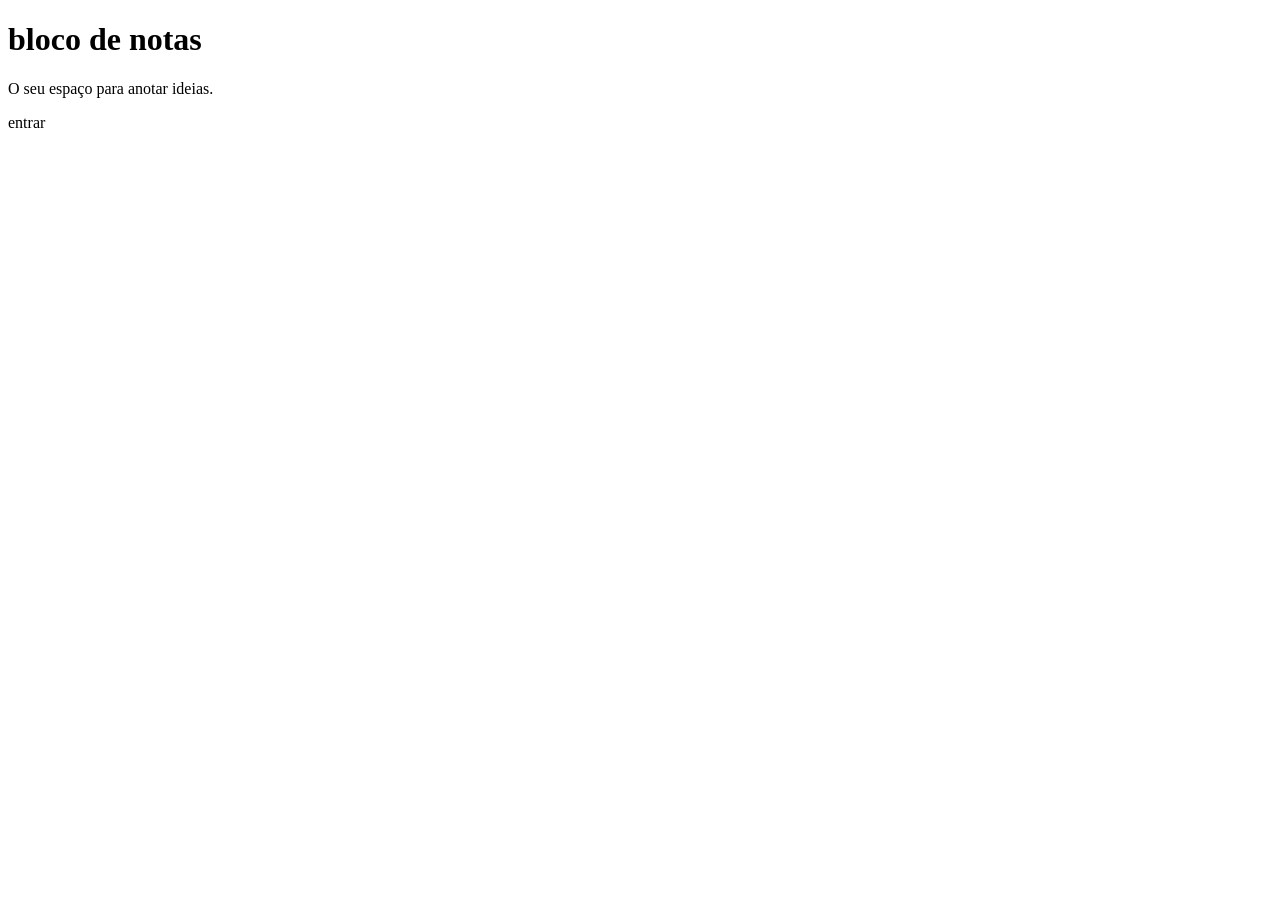
<file: bloco-notas/target/classes/templates/index.html>
<!DOCTYPE html>
<html xmlns:th="http://www.thymeleaf.org">
<head>
    <meta charset="UTF-8">
    <title>bloco de notas</title>
    <link rel="stylesheet" th:href="@{css/index.css}">
</head>
<body>
    <div class="container">
        <h1>bloco de notas</h1>
        <p>O seu espaço para anotar ideias.</p>
        <a th:href="@{/login}">entrar</a>
    </div>
</body>
</html>
</file>
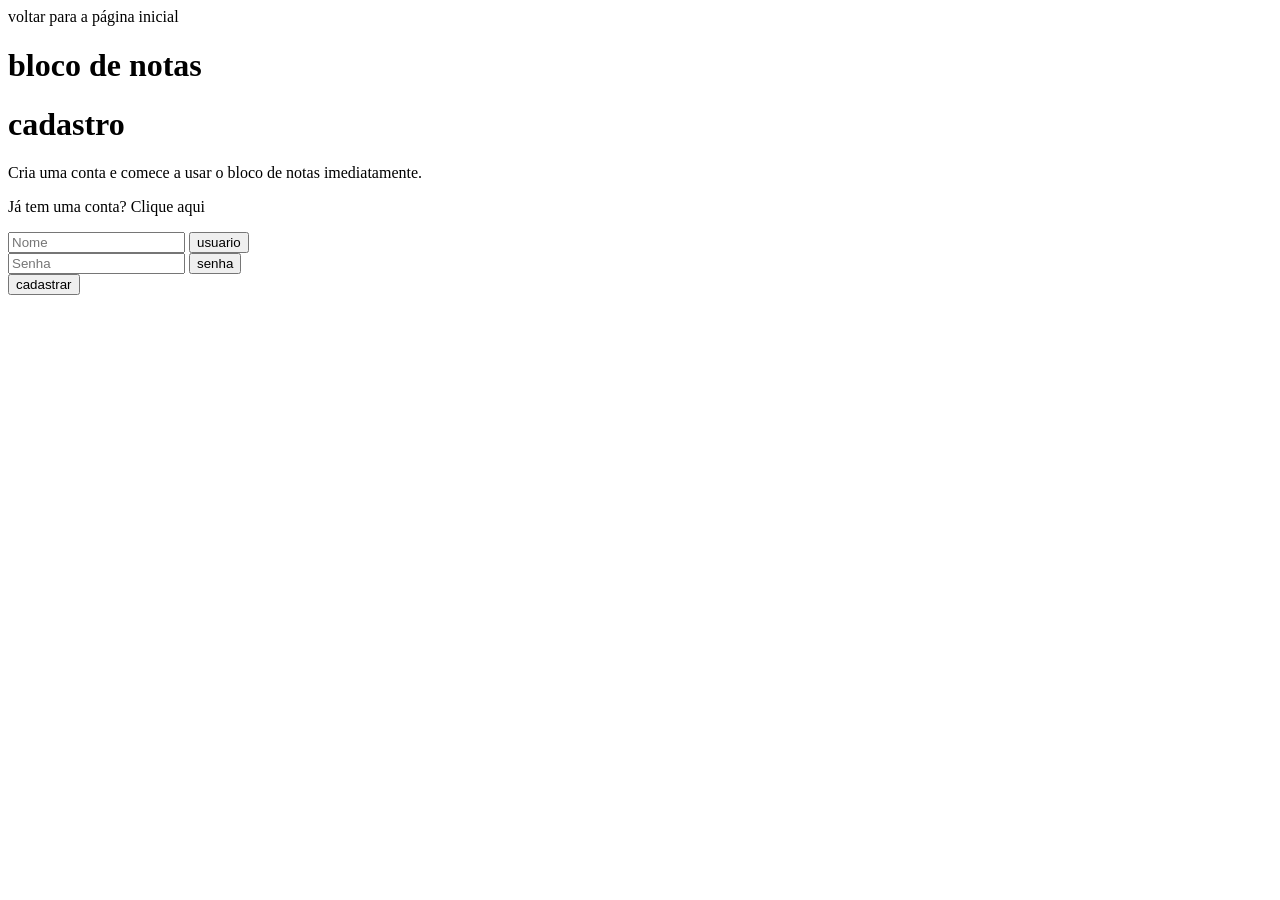
<file: bloco-notas/target/classes/templates/cadastro.html>
<!DOCTYPE html>
<html xmlns:th="http://www.thymeleaf.org">
<head>
    <meta charset="UTF-8">
    <title>bloco de notas</title>
    <link rel="stylesheet" th:href="@{css/login-cadastro.css}">
</head>
<body>
    <div class="container">
        <div class="link-cima">
            <a th:href="@{/}" class="arcoiris-link">voltar para a página inicial</a>
        </div>
        <h1>bloco de notas</h1>
        <h1>cadastro</h1>
        <p>Cria uma conta e comece a usar o bloco de notas imediatamente.</p>
        <p>Já tem uma conta? <a th:href="@{/login}" class="arcoiris">Clique aqui</a></p>

        <form th:action="@{/cadastro}" method="post">
            <div class="input-form">
                <input type="text" name="nome" placeholder="Nome">
                <button type="button">usuario</button>
            </div>
            <div class="input-form">
                <input type="password" name="senha" placeholder="Senha">
                <button type="button">senha</button>
            </div>

            <button type="submit" class="botao-diferente">cadastrar</button>
        </form>

        <p th:text="${erro}"></p>
    </div>
</body>
</html>
</file>
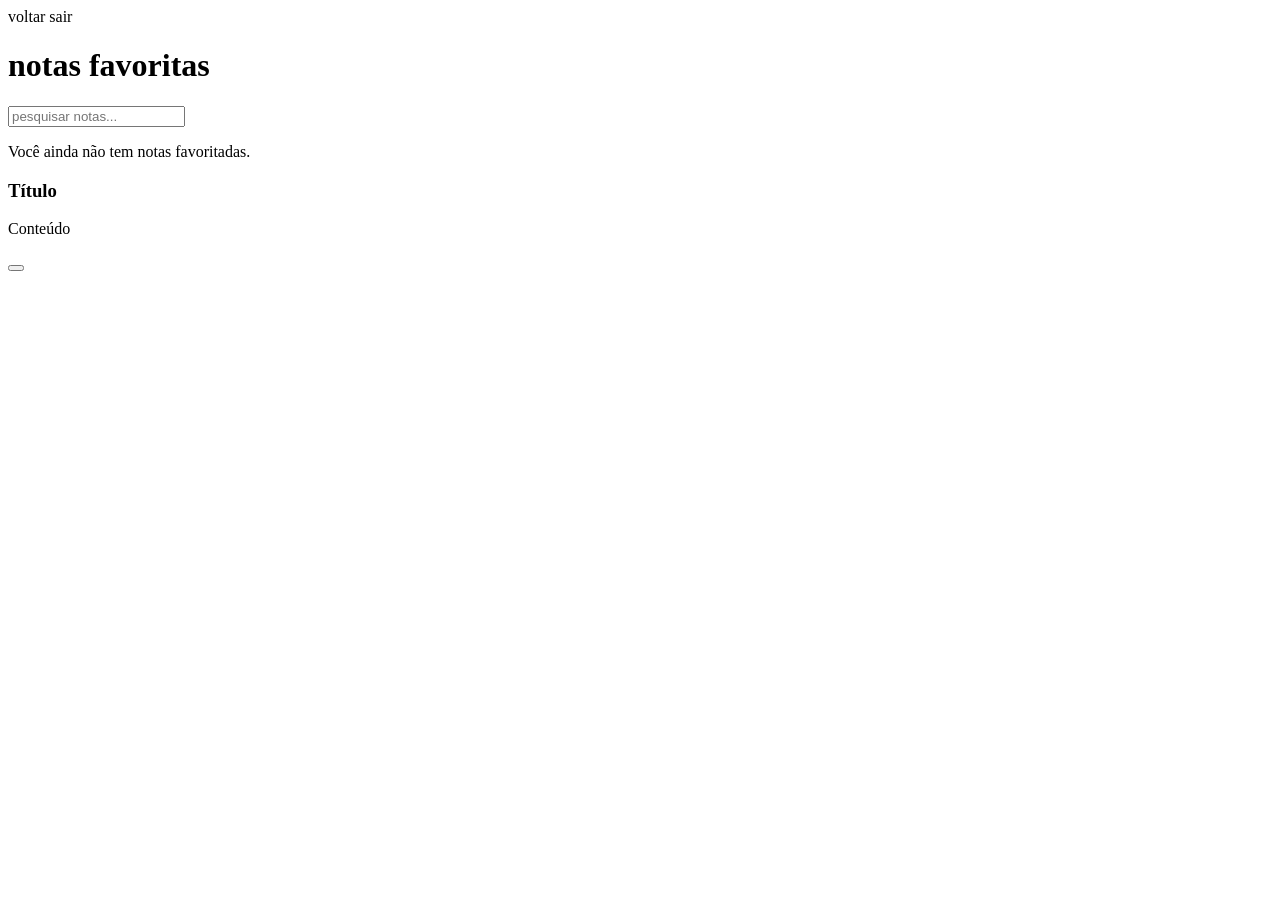
<file: bloco-notas/target/classes/templates/favoritos.html>
<!DOCTYPE html>
<html xmlns:th="http://www.thymeleaf.org">
<head>
    <meta charset="UTF-8">
    <title>bloco de notas</title>
    <link rel="stylesheet" th:href="@{css/modal-notas.css}">
</head>
<body>
    <div class="container">
        <div class="link-cima">
            <a th:href="@{/notas}" class="arcoiris-link">voltar</a>
            <a th:href="@{/}" class="arcoiris-link">sair</a>
        </div>

        <h1>notas favoritas</h1>

        <input type="text" id="search" placeholder="pesquisar notas...">

        <p id="mensagem-vazia" th:if="${notas == null or #lists.isEmpty(notas)}">
            Você ainda não tem notas favoritadas.
        </p>

        <p id="empty-message" style="display: none;">
            Nenhuma nota encontrada com esse termo.
        </p>

        <div class="notas">
            <div th:each="nota : ${notas}" class="nota">
                <h3 th:text="${nota.titulo}">Título</h3>
                <p th:text="${nota.conteudo}">Conteúdo</p>

                <div class="botoes-nota">
                    <a th:href="@{/favoritar/{id}(id=${nota.id})}">
                        <button type="button" th:text="${nota.favorita} ? 'desfavoritar' : 'favoritar'"></button>
                    </a>
                </div>
            </div>
        </div>
    </div>

    <script>
        window.onload = function () {
            const search = document.getElementById("search");
            const notas = document.querySelectorAll(".nota");
            const emptyMessage = document.getElementById("empty-message");
            const mensagemVazia = document.getElementById("mensagem-vazia");

            search.addEventListener("input", function () {
                let value = this.value.toLowerCase();
                let visibleCount = 0;

                if (mensagemVazia) {
                    mensagemVazia.style.display = "none";
                }

                notas.forEach(nota => {
                    let texto = nota.innerText.toLowerCase();
                    if (texto.includes(value)) {
                        nota.style.display = "block";
                        visibleCount++;
                    } else {
                        nota.style.display = "none";
                    }
                });

                if (notas.length > 0) {
                    emptyMessage.style.display = (visibleCount === 0 && value !== "") ? "block" : "none";
                }
                
                if (value === "" && notas.length === 0 && mensagemVazia) {
                    mensagemVazia.style.display = "block";
                }
            });
        };
    </script>
</body>
</html>
</file>
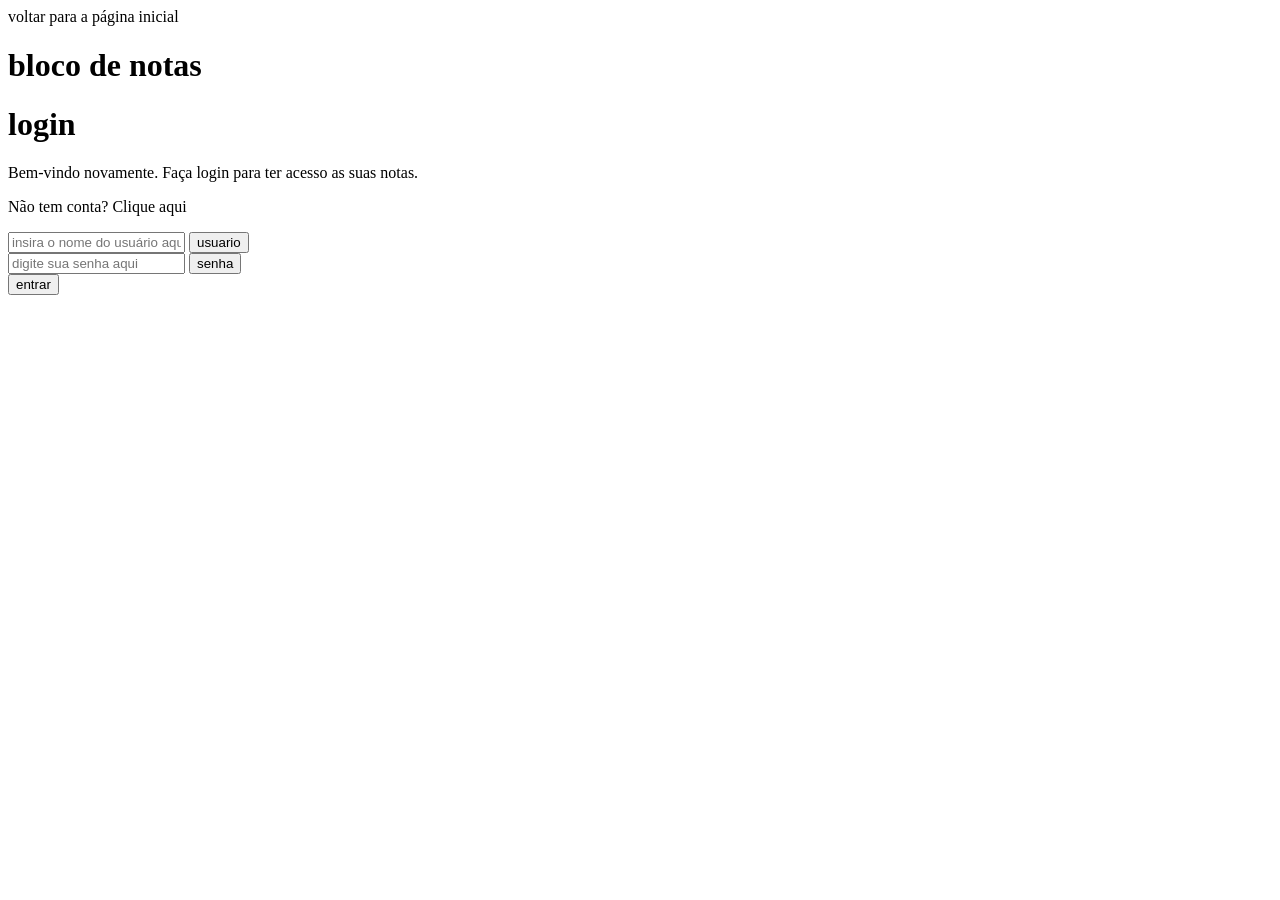
<file: bloco-notas/target/classes/templates/login.html>
<!DOCTYPE html>
<html xmlns:th="http://www.thymeleaf.org">
<head>
    <meta charset="UTF-8">
    <title>bloco de notas</title>
    <link rel="stylesheet" th:href="@{css/login-cadastro.css}">
</head>
<body>
    <div class="container">
        <div class="link-cima">
            <a th:href="@{/}" class="arcoiris-link">voltar para a página inicial</a>
        </div>
        <h1>bloco de notas</h1>
        <h1>login</h1>
        <p>Bem-vindo novamente. Faça login para ter acesso as suas notas.</p>
        <p>Não tem conta? <a th:href="@{/cadastro}" class="arcoiris">Clique aqui</a></p>

        <form th:action="@{/login}" method="post">
            <div class="input-form">
                <input type="text" name="nome" placeholder="insira o nome do usuário aqui">
                <button type="button">usuario</button>
            </div>
            <div class="input-form ">
                <input type="password" name="senha" placeholder="digite sua senha aqui">
                <button type="button">senha</button>
            </div>

            <button type="submit" class="botao-diferente">entrar</button>
        </form>

        <p th:text="${erro}"></p>
    </div>
</body>
</html>
</file>
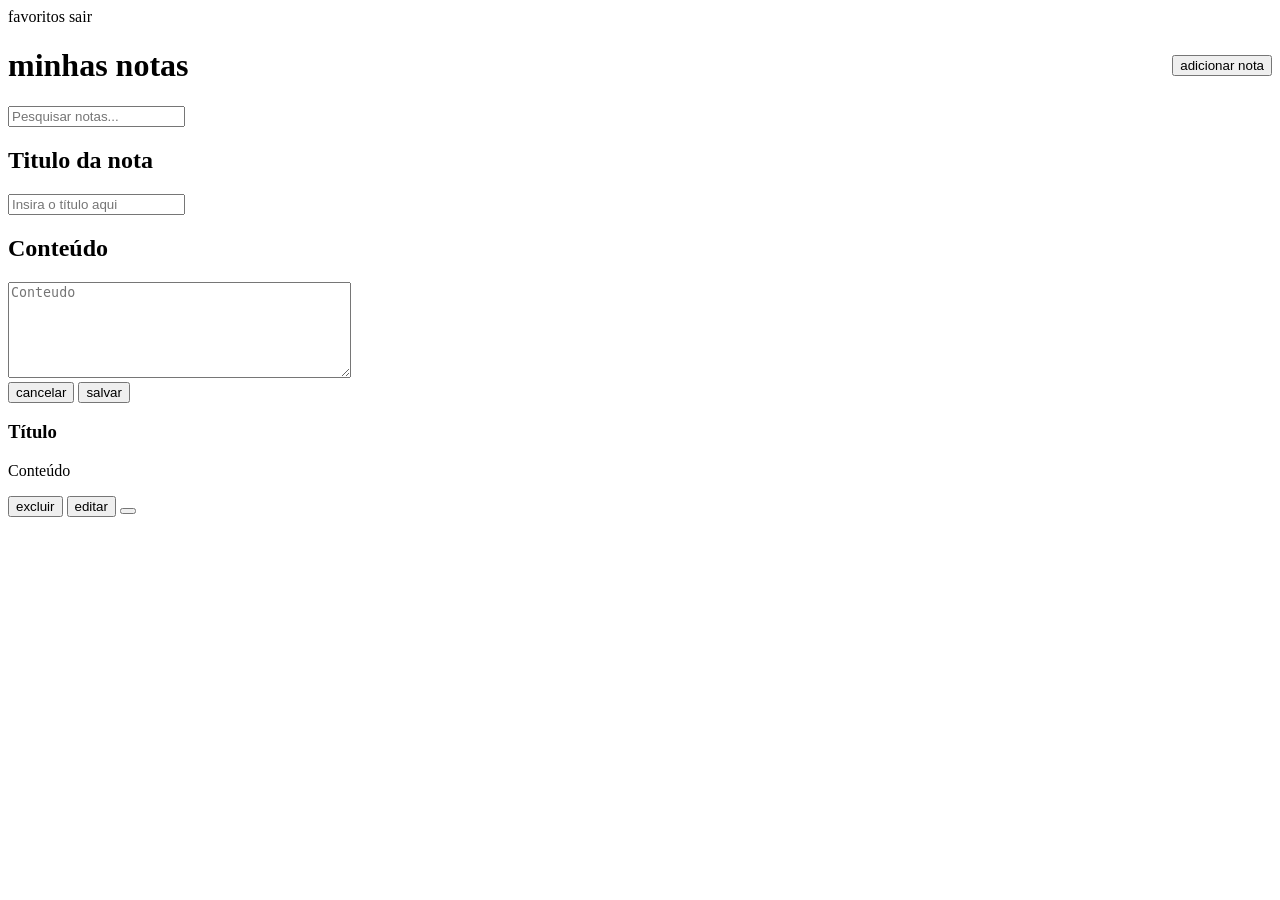
<file: bloco-notas/target/classes/templates/notas.html>
<!DOCTYPE html>
<html xmlns:th="http://www.thymeleaf.org">
<head>
    <meta charset="UTF-8">
    <title>bloco de notas</title>
    <link rel="stylesheet" th:href="@{/css/modal-notas.css}">
</head>
<body>
    <div class="container">
        <div class="link-cima">
            <a th:href="@{/favoritos}" class="arcoiris-link">favoritos</a>
            <a th:href="@{/}" class="arcoiris-link">sair</a>
        </div>
        
        <div style="display:flex; justify-content:space-between; align-items:center;">
            <h1>minhas notas</h1>
            <button type="button" onclick="abrirModal()" class="arcoiris"><span>adicionar nota</span></button>
        </div>

        <input type="text" id="search" placeholder="Pesquisar notas...">

        <p id="empty-message" style="display: none;">
            Nenhuma nota encontrada com esse termo.
        </p>

        <div id="modal">
            <div class="modal-content">
                <h2 th:text="${modoEdicao} ? 'Editar Nota' : 'Titulo da nota'"> Titulo da nota</h2>

                <form th:action="${modoEdicao} ? @{/atualizar} : @{/notas}" method="post" th:object="${anotacao}">

                    <input type="hidden" th:field="*{id}">

                    <input type="text" th:field="*{titulo}" placeholder="Insira o título aqui" required>

                    <h2 th:text="${modoEdicao} ? 'Editar Conteudo' : 'Conteudo'">Conteúdo</h2>
                    <textarea th:field="*{conteudo}" placeholder="Conteudo" rows="6" cols="40" required></textarea>

                    <div class="espaco-botoes">
                        <button type="button" onclick="fecharModal()">cancelar</button>
                        <button type="submit" th:text="${modoEdicao} ? 'atualizar' : 'salvar'">salvar</button>
                    </div>
                </form>
            </div>
        </div>

        <div class="notas">
            <div th:each="nota : ${notas}" class="nota">

                <h3 th:text="${nota.titulo}">Título</h3>
                <p th:text="${nota.conteudo}">Conteúdo</p>

                <div class="botoes-nota">
                    <a th:href="@{/excluir/{id}(id=${nota.id})}">
                        <button type="button">excluir</button>
                    </a>

                    <a th:href="@{/editar/{id}(id=${nota.id})}">
                        <button type="button">editar</button>
                    </a>

                    <a th:href="@{/favoritar/{id}(id=${nota.id})}">
                        <button type="button" th:text="${nota.favorita} ? 'desfavoritar' : 'favoritar'"></button>
                    </a>
                </div>
            </div>
        </div>
    </div>

    <script>
        function abrirModal() {
            document.getElementById("modal").style.display = "block";
        }

        function fecharModal() {
            document.getElementById("modal").style.display = "none";
        }

        document.getElementById("search").addEventListener("input", function () {
            let value = this.value.toLowerCase();
            let notas = document.querySelectorAll(".nota"); 
            const emptyMessage = document.getElementById("empty-message");
            let visibleCount = 0;

            notas.forEach(nota => {
                let texto = nota.innerText.toLowerCase();

                if (texto.includes(value)) {
                    nota.style.display = "";
                    visibleCount++;
                } else {
                    nota.style.display = "none";
                }
            });

            if (notas.length > 0) {
                emptyMessage.style.display = (visibleCount === 0 && value !== "") ? "block" : "none";
            }
        });
    </script>

    <script th:if="${modoEdicao}">
        abrirModal();
    </script>

</body>
</html>
</file>
